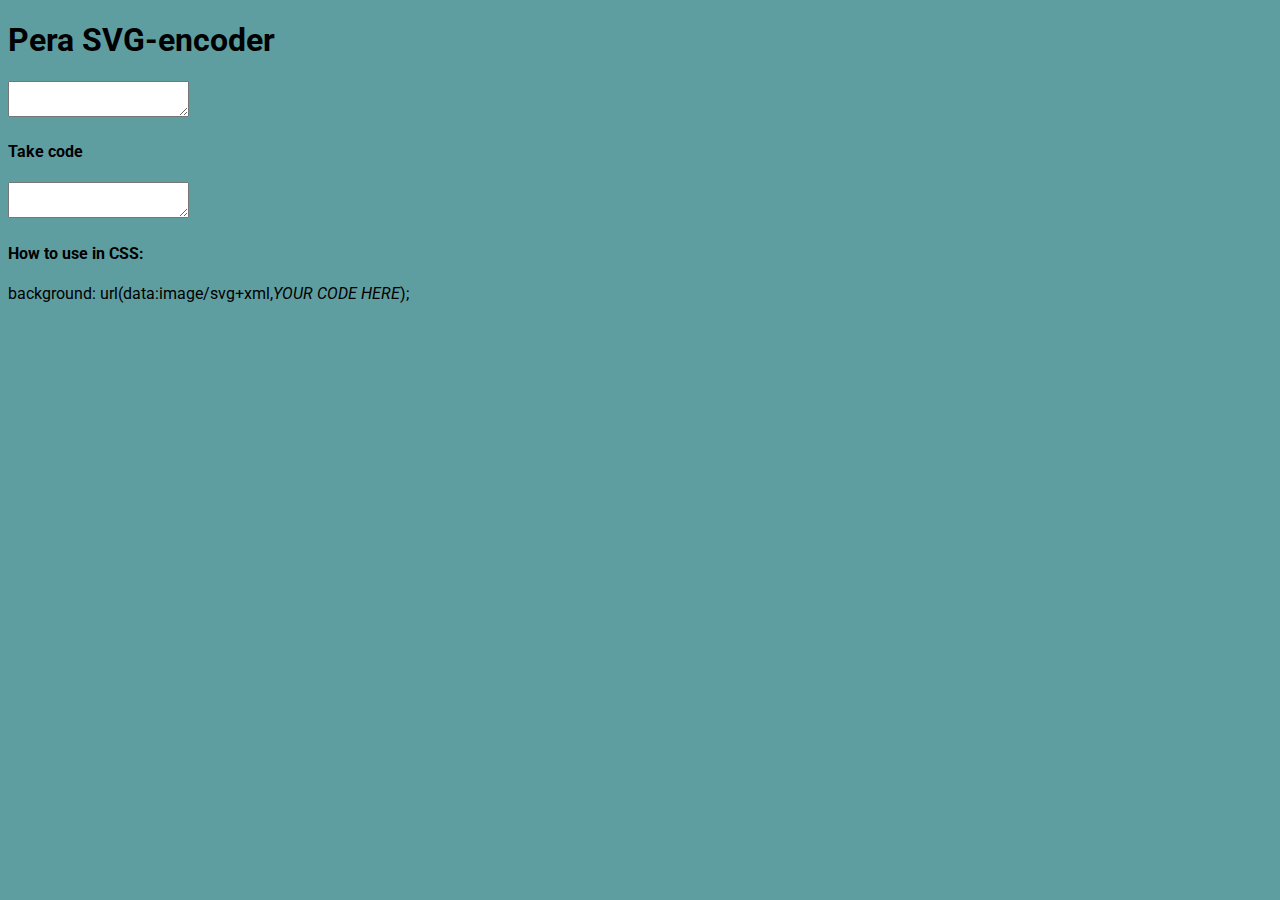
<file: index.html>
<!DOCTYPE html>
<html>
<link rel="manifest" href="manifest.json" />
<link href="css/main.css" rel="stylesheet" type="text/css">
<link href="https://fonts.googleapis.com/css?family=Roboto:300,400" rel="stylesheet">
<script src="js/app.js"></script>
<!-- <script src="https://cdn.onesignal.com/sdks/OneSignalSDK.js" async=""></script> -->
<!-- <script>
  var OneSignal = window.OneSignal || [];
  OneSignal.push(function() {
    OneSignal.init({
      appId: "aff45c2b-b8cc-4b01-8bed-e2eb8c203dd6",
    });
  });
</script> -->
<head>
	<title>SVG Encoder</title>
</head>
<body>
<div class="wrapper">
  <h1>Pera SVG-encoder</h1>
  <textarea name="init" id="init"></textarea>
  <h4>Take code</h4>
  <textarea name="result" id="result"></textarea>
 
  
  <div id="tester"></div>

  <h4>How to use in CSS:</h4>
  <code>background: url(data:image/svg+xml,<i>YOUR CODE HERE</i>);</code>
</div>
 <div class="inner">
     <!-- <img style="width:400px;height:auto;" src="images/mici.jpg" alt="mici mops"/> -->
 </div>
</body>
</html>
</file>
<file: css/main.css>
body {
    background-color: cadetblue;
}

h2 {
    color: yellowgreen;
}

body * {
    font-family: 'Roboto',sans-serif;
}
</file>
